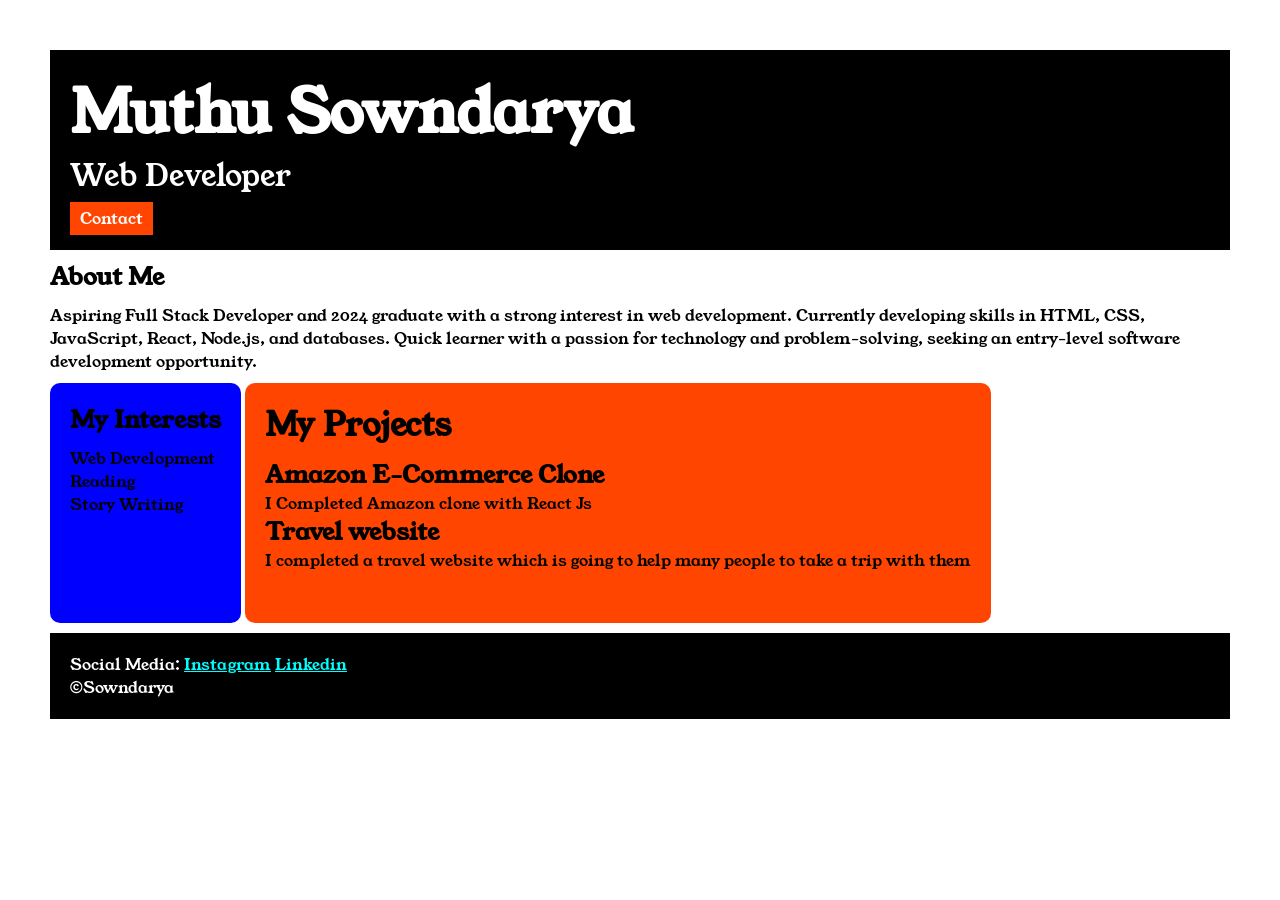
<file: index.html>
<!DOCTYPE html>
<html lang="en">
<head>
    <meta charset="UTF-8">
    <meta name="viewport" content="width=device-width, initial-scale=1.0">
    <title>Portfolio</title>
    <link rel="stylesheet" href="style.css">
    <link rel="preconnect" href="https://fonts.googleapis.com">
<link rel="preconnect" href="https://fonts.gstatic.com" crossorigin>
<link href="https://fonts.googleapis.com/css2?family=Young+Serif&display=swap" rel="stylesheet">
</head>
<body>
    <div class="container">
    <div class="section-one">
        
        <h1 class="section-one__title">Muthu Sowndarya</h1>
    <p class="section-one__role">Web Developer</p>
    <a href="contact.html" class="section-one__contact">Contact</a>
    </div>
    <div class="section-two">
        <h2 class="section-two__title">About Me</h2>
        <p class="section-two__des">Aspiring Full Stack Developer and 2024 graduate with a strong interest in web development. Currently developing skills in HTML, CSS, JavaScript, React, Node.js, and databases. Quick learner with a passion for technology and problem-solving, seeking an entry-level software development opportunity.</p>
    </div>
    <div class="section-three">
        <h2 class="section-three__title">My Interests</h2>
    <ul class="section-three__des" >
        <li>Web Development</li>
        <li>Reading</li>
        <li>Story Writing</li>
    </ul>
    </div>
    <div class="section-four">
        <h1 class="section-four__title">My Projects</h1>
    <ul class="section-four__des">
        <li><h2>
            Amazon E-Commerce Clone
        </h2>
        <p>I Completed Amazon clone with React Js</p>
        </li>
        <li><h2>Travel website</h2>
        <p>I completed a travel website which is going to help many people to take a trip with them</p>
    </li>
    </ul>
    </div>
    <div class="section-five">
        <p class="section-five__title">Social Media:
        <a href="">Instagram</a>
        <a href="">Linkedin</a>
    </p>
    <p class="section five__des">&copy;Sowndarya</p>
    </div>
    </div>
    
</body>
</html>
</file>
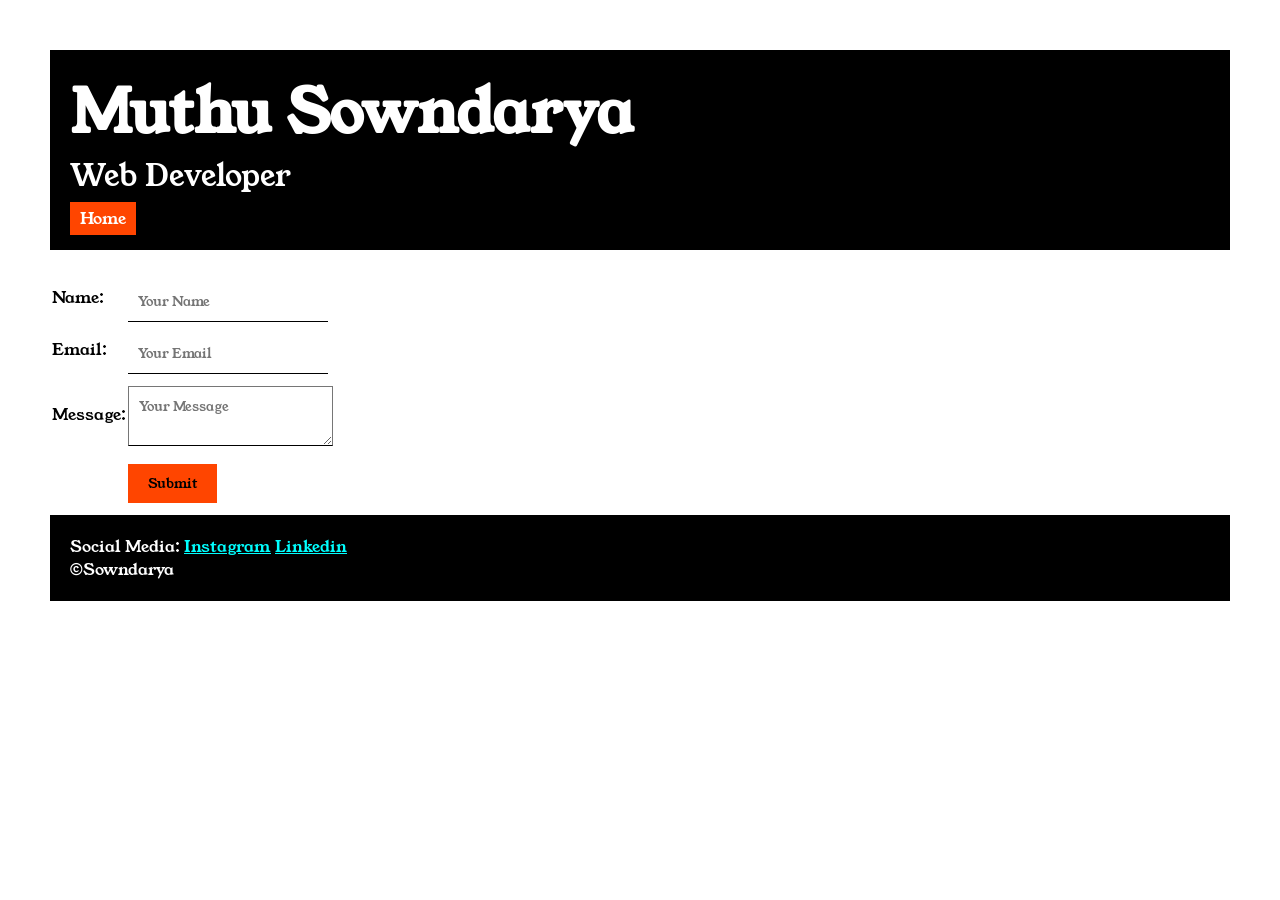
<file: contact.html>
<!DOCTYPE html>
<html lang="en">
<head>
    <meta charset="UTF-8">
    <meta name="viewport" content="width=device-width, initial-scale=1.0">
    <title>Contact Form</title>
    <link rel="stylesheet" href="style.css">
    <link rel="preconnect" href="https://fonts.googleapis.com">
<link rel="preconnect" href="https://fonts.gstatic.com" crossorigin>
<link href="https://fonts.googleapis.com/css2?family=Young+Serif&display=swap" rel="stylesheet">
</head>
<body>
    <div class="container">
    
    <div class="section-one">
        
        <h1 class="section-one__title">Muthu Sowndarya</h1>
    <p class="section-one__role">Web Developer</p>
    <a href="index.html" class="section-one__contact">Home</a>
    </div>
    <div class="contactform">
        <form action="">
        <table>
            <tr>
                <td><label for="">Name:</label></td>
                <td><input type="text" placeholder="Your Name" class="contactform__input"></td>
            </tr>
            <tr>
                <td><label for="">Email:</label></td>
                <td><input type="email" placeholder="Your Email" class="contactform__input"></td>
            </tr>
            <tr>
                <td>Message:</td>
                <td>
                    <textarea placeholder="Your Message" class="contactform__textarea"></textarea>
                </td>
                </tr>
    
            <tr>
                <td></td><td><input type="submit" class="contactform__submit"></td>
            </tr>
        </table>
    </form>
    </div>
    
    <div class="section-five">
        <p class="section-five__title">Social Media:
        <a href="">Instagram</a>
        <a href="">Linkedin</a>
    </p>
    <p class="section five__des">&copy;Sowndarya</p>
    </div>
</div>
</body>
</html>
</file>
<file: style.css>
*{
    padding: 0;
    margin: 0;
    font-family: "Young Serif", serif;
}
.container{
    padding: 50px;
}
.section-one{
    background-color: black;
    color: white;
    padding: 20px;
}
.section-one__title{
    font-size: 60px;
   
}
.section-one__role{
    font-size: 30px;
    margin-top: 10pxpx;
    margin-bottom: 10px;
}
.section-one__contact{
    text-decoration: none;
    background-color: orangered;
    color: white;
    padding-left: 10px;
    padding-right: 10px;
    padding-top: 5px;
    padding-bottom: 5px;
    margin-top:10px ;
}
.section-two,.section-three,.section-four,.section-five{
    margin-top: 10px;
}
.section-two__des,.section-three__des,.section-four__des,.section-five__des
{
    margin-top: 10px;
}
.section-three__des,.section-four__des{
    list-style: none;
}
.section-five{
    background-color: black;
    color: white;
    padding: 20px;
}
.section-five a{
    color: aqua;
}
.section-five__des{
    padding: 5px;
}
.section-three{
    display: inline-block;
    border-radius: 10px;
    padding: 20px;
    background-color: blue;
    height: 200px;
    vertical-align: top;
}
.section-four{
    display: inline-block;
    border-radius: 10px;
    padding: 20px;
    height: 200px;
    vertical-align: top;
    background-color: orangered;
}
.contactform{
    margin-top: 20px;
}
.contactform__input,.contactform__textarea,.contactform__submit{
    margin-top: 10px;
}
.contactform__input{
    padding: 10px;
    border: none;
    border-bottom: black solid 1px;
}
.contactform__textarea{
    padding: 10px;
    
    border-bottom: black solid 1px;
}
.contactform__submit{
    background-color: orangered;
    
    padding-left: 20px;
    padding-right: 20px;
    padding-bottom: 10px;
    padding-top: 10px;
    border: none;
}
</file>
